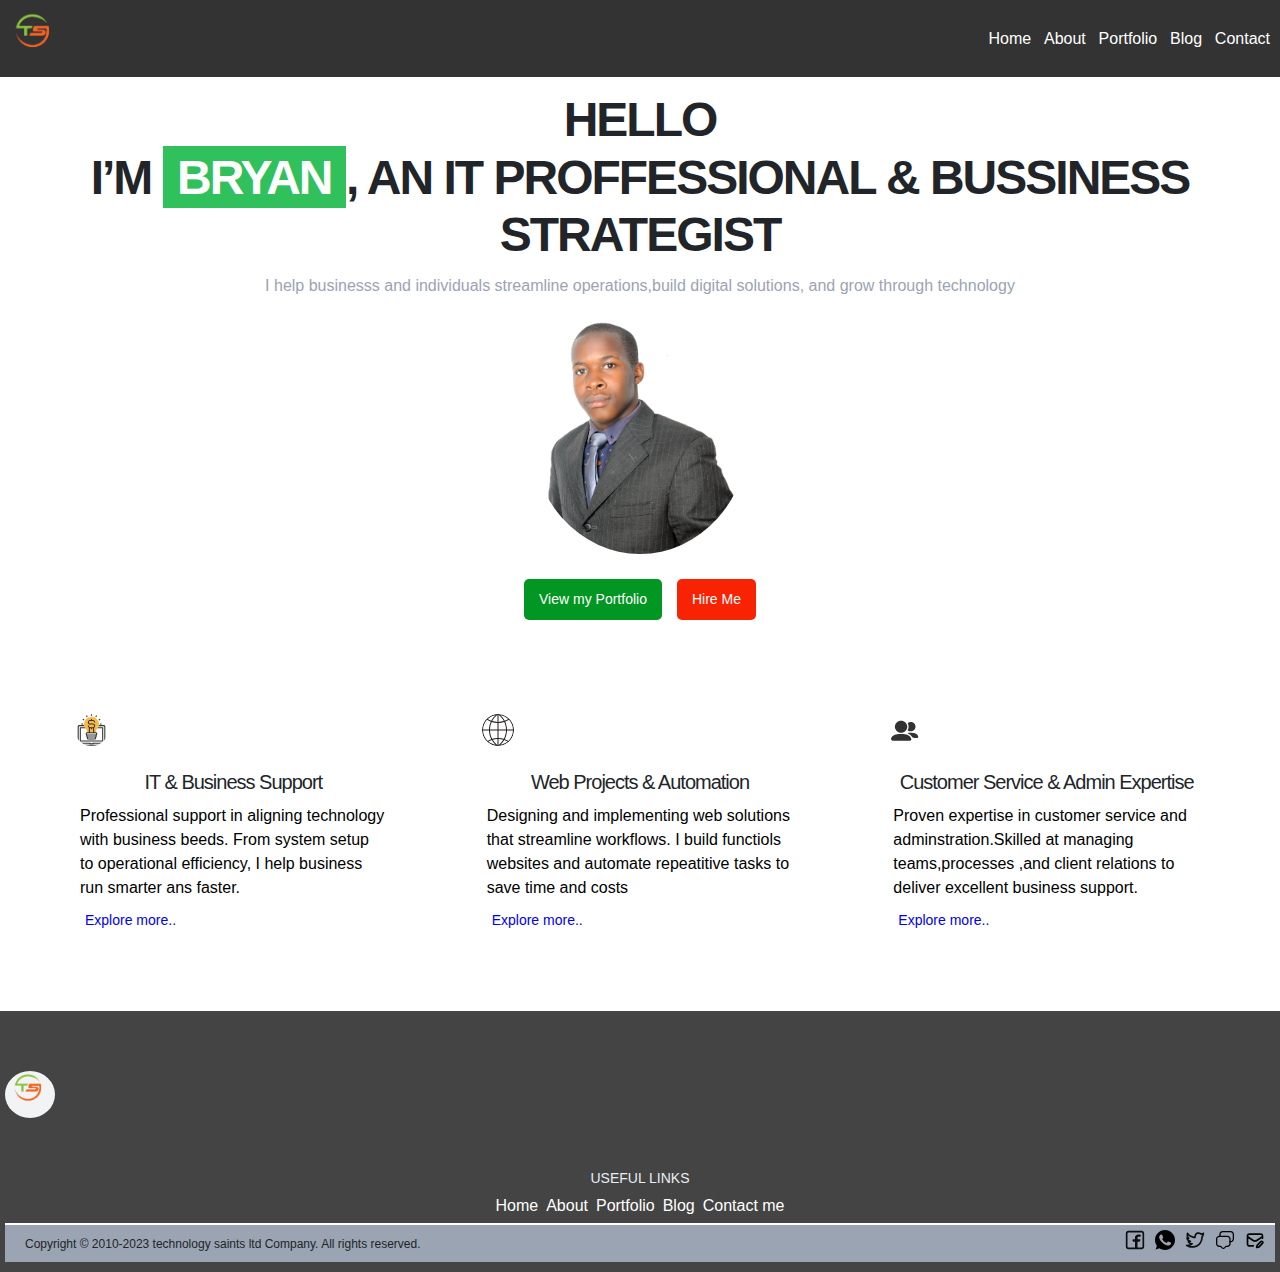
<file: index.html>
<!DOCTYPE html>
<html lang="en">
	<head>
		<meta charset="utf-8" />
		<meta http-equiv="X-UA-Compatible" content="IE=edge" />
		<meta name="viewport" content="width=device-width, initial-scale=1.0" />
		<link rel="stylesheet" type="text/css" media="screen" href="resources/css/styles.css" />
		<link rel="stylesheet" href="resources/css/queries.css">
		 <title>Bryan | Profile</title>
	</head>

	<!-- body section -->
	<body>
		<!-- main container -->
		
			<!-- Header --> 
				<!-- Navbar -->
				<header class="navbar">
				<a href="index.html" > <img class="logo-md" src="resources/images/tsl.png" alt="logo" ></a>
				<nav class="nav-links" id="navLinks">
					<a href="index.html" >Home</a>
					<a href="about.html">About</a>
					<a href="portfolio.html">Portfolio</a>
					<a href="blog.html" >Blog</a>
					<a href="contact.html">Contact</a>
				</nav>
				<!-- Hamburger Button -->
				<button class="hamburger" id="hamburger">☰</button>
				</header>

				<!-- Overlay -->
				<div class="overlay" id="overlay"></div>

				<!-- Sidebar -->
				<aside class="sidebar" id="sidebar">
				<button class="close-btn" id="closeBtn">&times;</button>
				<a href="index.html" >Home</a>
				<a href="about.html">About</a>
				<a href="portfolio.html">Portfolio</a>
				<a href="blog.html" >Blog</a>
				<a href="contact.html">Contact</a>
				</aside>

				<!-- HERO SECTION -->
				<section class="hero">
					<h2>Hello <br>I’m <span class="highlight highlight-secondary">Bryan</span>, An IT Proffessional & Bussiness Strategist</h2>

					<p>
						I help businesss and individuals streamline operations,build digital solutions, 
						and grow through technology
					</p>
					
					<img src="resources/images/boyss.jpg" alt="Bryan">
					
					<!-- CTA section -->
					<ul class="cta-buttons">
						<li><a href="about.html" class="btn btn-primary"> View my Portfolio</a></li>
						<li><a href="contact.html" class="btn btn-secondary"> Hire Me</a></li>
						<!-- <li><a href="#projects" class="primary"> View my Portfolio</a></li> -->
					</ul>
				</section>
				
				<!-- FEATURES SECTION -->
				<div class="sevice-cards">
					
					<!-- profile cards -->
					<div class="product-card">
						<img src="resources/images/laptop-svgrepo-com.svg" alt="Product 1">
						<h5>IT & Business Support</h5>
						<p>Professional support in aligning technology with business beeds. From system setup to operational efficiency, I help business run smarter ans faster.</p>
						<a href="#" class="btn">Explore more..</a>
						
						
					</div>
					<div class="product-card">
						<img src="resources/images/globe-1-svgrepo-com.svg" alt="Product 1">
						<h5>Web Projects & Automation</h4>
						<p>Designing and implementing web solutions that streamline workflows. I build functiols websites and automate repeatitive tasks to save time and costs</p>
						<a href="#" class="btn">Explore more..</a>
					</div>
					<div class="product-card">
						<img src="resources/images/users-svgrepo-com.svg" alt="Product 1">
						<h5>Customer Service &  Admin Expertise</h5>
						<p>Proven expertise in customer service and adminstration.Skilled at managing teams,processes ,and client relations to deliver excellent business support.</p>
						<a href="#" class="btn">Explore more..</a>
					</div>
				</div>
				
					

			<!-- footer -->
			<footer class="footer">
				<!-- update with svg image -->
				<div class="footer-logo">
					<a href="index.html" > <img class="logo-sm" src="resources/images/tsl.png" ></a>
					
				</div>
				<div class="useful-links">useful links</div>
				
				<ul class="site-map">
					<li><a class="flex-item" href="index.html">Home</a></li>
					<li><a class="flex-item" href="about.html">About</a></li>
					<li><a class="flex-item" href="portfolio.html">Portfolio</a></li>
					<li><a class="flex-item" href="blog.html">Blog</a></li>
					<li><a class="flex-item" href="contact.html">Contact me</a></li>
				</ul>

				<div class="horizontal-line"></div>
	
				<!-- footer-lower section -->
				<div class="footer-lower-section">

					<p class="small-text">Copyright © 2010-2023 technology saints ltd Company. All rights reserved.</p>
					
					<ul class="footer-links">
						<li><a class="flex-item" href="www.ffacebook.com"><img class="social-icons" src="resources/images/facebook-svgrepo-com.svg" alt="facebook logo"></a></li>
						<li><a class="flex-item" href="www.whatsapp.com"><img class="social-icons" src="resources/images/whatsapp-128-svgrepo-com.svg" alt=" Whatsapp logo"></a></li>
						<li><a class="flex-item" href="www.twitter.com"><img class="social-icons" src="resources/images/twitter-svgrepo-com.svg" alt="twitter logo"></a></li>
						<li><a class="flex-item" href="www.messenger.com"><img class="social-icons" src="resources/images/messages-svgrepo-com.svg" alt="messanger logo"></a></li>
						<li><a class="flex-item" href="www.gmail.com.com"><img class="social-icons" src="resources/images/mail-pencil-svgrepo-com.svg" alt="email logo"></a></li>
					</ul>
						
				</div>
			</footer>
			
	
		<!-- <script src="resources/js/script.js"></script> -->
		<script src="resources/js/app.js"></script>
	</body>
</html>
</file>
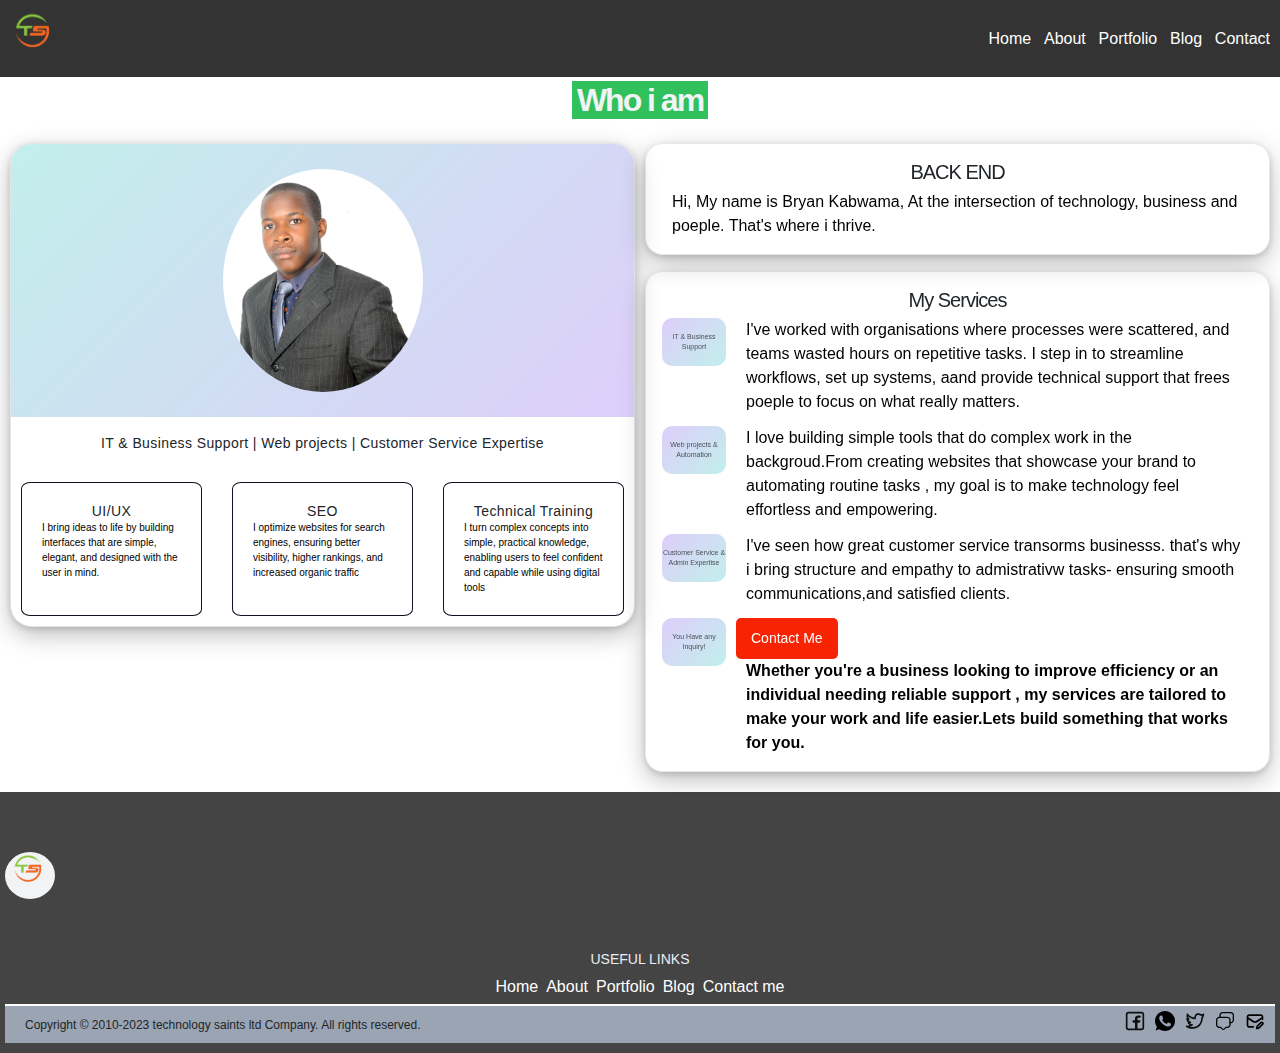
<file: about.html>
<!DOCTYPE html>
<html lang="en">
	<head>
		<meta charset="utf-8" />
		<meta http-equiv="X-UA-Compatible" content="IE=edge" />
		<meta name="viewport" content="width=device-width, initial-scale=1.0" />
		<link rel="stylesheet" type="text/css" media="screen" href="resources/css/styles.css" />
		<link rel="stylesheet" href="resources/css/queries.css">
		 <title>Bryan | about</title>
	</head>
	<!-- body section -->
	<body>
		
			<!-- Header --> 
				<!-- Navbar -->
				<header class="navbar">
					<a href="index.html" > <img class="logo-md" src="resources/images/tsl.png" alt="logo" ></a>
					<nav class="nav-links" id="navLinks">
						<a href="index.html" >Home</a>
						<a href="about.html">About</a>
						<a href="portfolio.html">Portfolio</a>
						<a href="blog.html" >Blog</a>
						<a href="contact.html">Contact</a>
					</nav>
					<!-- Hamburger Button -->
					<button class="hamburger" id="hamburger">☰</button>
				</header>

				<!-- Overlay -->
				<div class="overlay" id="overlay"></div>

				<!-- Sidebar -->
				<aside class="sidebar" id="sidebar">
				<button class="close-btn" id="closeBtn">&times;</button>
				<a href="index.html" >Home</a>
				<a href="about.html">About</a>
				<a href="portfolio.html">Portfolio</a>
				<a href="blog.html" >Blog</a>
				<a href="contact.html">Contact</a>
				</aside>
				
				<!-- HERO SECTION -->
				<section class="abt-hero">
					<!-- insert image in background -->
					<h4>  <span class="highlight-secondary">Who i am</span></h4>
					<!-- <p></p> -->
					
				</section>

				<!-- Grid: Featured + Sidebar -->
				<section class="profile-grid" aria-label="Blog content">
					<article class="featured" data-category="AI" data-title="Build a simple AI assistant for your small business" tabindex="0">
						<div class="media" aria-hidden="true"><img class="profile-pic" src="resources/images/boyss.jpg" alt="Bryan"></div>
						<div class="content">
						
							<h5>IT & Business Support | Web projects | Customer Service Expertise</h5>
							<p></p>
							<!-- <div class="meta">bryankabwama@gmail.com  •  +971527420259 </div> -->
							<!-- <div class="inline">
								<span class="tag">Values: reliability | innovation | sustainability </span>
								<button class="btn-primary">Download My Resume</button>
							</div> -->
						</div>
						<div class="skills">
							<div class="skill-card">
								<h5>UI/UX</h5>
								I bring ideas to life by building interfaces that are simple, elegant, and designed with the user in mind.</div>
							<div class="skill-card">
								<h5>SEO</h5>I optimize websites for search engines, ensuring better visibility, higher rankings, and increased organic traffic</div>
							<div class="skill-card">
								<h5>Technical Training</h5>I turn complex concepts into simple, practical knowledge, enabling users to feel confident and capable while using digital tools</div>
						</div>
					</article>
					

					<aside class="asidebar" aria-label="Sidebar">
						<div class="card">
							<h5>BACK END</h5>
							<p class="muted">Hi, My name is Bryan Kabwama, At the intersection of technology, business and poeple. That's where i thrive.</p>
						</div>
						<div class="card">
							<h5>My Services</h5>
							<div class="stack">
								<div class="mini">
									<div class="thumb"> IT & Business Support</div>
									<div>
										
										<!-- <a href="#"><strong>IT & Business Support</strong></a> -->
										<p> I've worked with organisations where processes were scattered, and teams wasted hours
											 on repetitive tasks. I step in to streamline workflows, set up systems, aand provide 
											 technical support that frees poeple to focus on what really matters.
										</p>
										<!-- <div class="meta">IT • 4 min</div> -->
									</div>
								</div>
								<div class="mini">
									<div class="thumb">Web projects & Automation </div>
									<div>
										<!-- <div class="meta">AI • 5 min</div> -->
										<!-- <a href="#"><strong>Cold emails with AI that people reply to</strong></a> -->
										 <p>I love building simple tools that do complex work in the backgroud.From creating websites 
											that showcase your brand to automating routine tasks , my goal is to make technology feel 
											effortless and empowering.
										</p>
									</div>
								</div>
								<div class="mini">
									<div class="thumb">Customer Service & Admin Expertise</div>
									<div>
										<!-- <div class="meta">Business • 3 min</div>
										<a href="#"><strong>Pricing services when you're starting out</strong></a> -->
										<p>I've seen how great customer service transorms businesss. that's why i bring structure 
											and empathy to admistrativw tasks- ensuring smooth communications,and satisfied clients.</p>
									</div>
								</div>
								<div class="mini">
									<div class="thumb">You Have any Inquiry!</div>
									<div>
										<div class="meta"><a href="contact.html" class="btn btn-secondary">Contact Me</a></div>
										<p><strong>Whether you're a business looking to improve efficiency or an individual needing reliable support
										, my services are tailored to make your work and life easier.Lets build something that works for you.	
										</strong></p>
									</div>
								</div>
							</div>
						</div>
						<!-- <div class="card">
						<h5>Proffessional Skills</h5>
						<div class="stack">
							<div class="inline"><span class="tag">IT</span><span class="meta">— tooling, web, ops</span></div>
							<div class="inline"><span class="tag">AI</span><span class="meta">— automations, prompts</span></div>
							<div class="inline"><span class="tag">Business</span><span class="meta">— ops, sales, careers</span></div>
							<div class="inline"><span class="tag">Agribusiness</span><span class="meta">— field notes, data</span></div>
						</div>
						</div> -->
					</aside>
				</section>
				<!-- footer -->
				<footer class="footer">
					<!-- update with svg image -->
					<div class="footer-logo">
						<a href="index.html" > <img class="logo-sm" src="resources/images/tsl.png" ></a>
						
					</div>
					<div>
						<div class="useful-links">useful links</div>
					</div>
					<ul class="site-map">
						<li><a class="flex-item" href="index.html">Home</a></li>
						<li><a class="flex-item" href="about.html">About</a></li>
						<li><a class="flex-item" href="portfolio.html">Portfolio</a></li>
						<li><a class="flex-item" href="blog.html">Blog</a></li>
						<li><a class="flex-item" href="contact.html">Contact me</a></li>
					</ul>

					<div class="horizontal-line"></div>
		
					<!-- footer-lower section -->
					<div class="footer-lower-section">

						<p class="small-text">Copyright © 2010-2023 technology saints ltd Company. All rights reserved.</p>
						
						<ul class="footer-links">
							<li><a class="flex-item" href="www.ffacebook.com"><img class="social-icons" src="resources/images/facebook-svgrepo-com.svg" alt="facebook logo"></a></li>
							<li><a class="flex-item" href="www.whatsapp.com"><img class="social-icons" src="resources/images/whatsapp-128-svgrepo-com.svg" alt=" Whatsapp logo"></a></li>
							<li><a class="flex-item" href="www.twitter.com"><img class="social-icons" src="resources/images/twitter-svgrepo-com.svg" alt="twitter logo"></a></li>
							<li><a class="flex-item" href="www.messenger.com"><img class="social-icons" src="resources/images/messages-svgrepo-com.svg" alt="messanger logo"></a></li>
							<li><a class="flex-item" href="www.gmail.com.com"><img class="social-icons" src="resources/images/mail-pencil-svgrepo-com.svg" alt="email logo"></a></li>
						</ul>
							
					</div>
				</footer>
		<!-- <script src="resources/js/script.js"></script> -->
		<script src="resources/js/app.js"></script>
	</body>
</html>
</file>
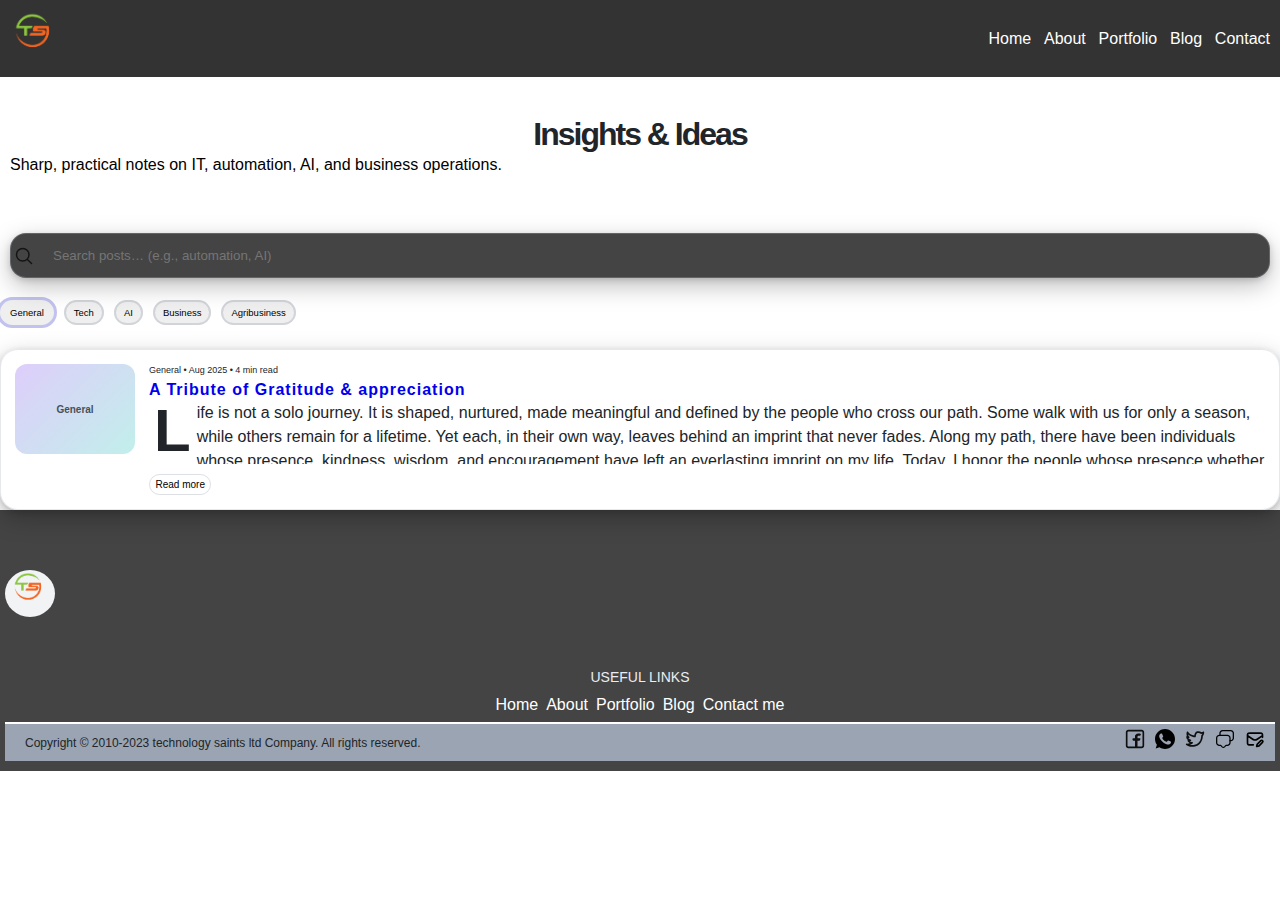
<file: blog.html>
<!DOCTYPE html>
<html lang="en">
  <head>
    <meta charset="utf-8" />
    <meta http-equiv="X-UA-Compatible" content="IE=edge" />
    <meta name="viewport" content="width=device-width, initial-scale=1.0" />
    <link rel="stylesheet" type="text/css" media="screen" href="resources/css/styles.css" />
    <link rel="stylesheet" href="resources/css/queries.css">
    <title>Bryan | portifolio</title>
  </head>
  <!-- body section -->
  <body>
    <!-- Header --> 
    <!-- Navbar -->
    <header class="navbar">
      <a href="index.html" > <img class="logo-md" src="resources/images/tsl.png" alt="logo" ></a>
      <nav class="nav-links" id="navLinks">
        <a href="index.html" >Home</a>
        <a href="about.html">About</a>
        <a href="portfolio.html">Portfolio</a>
        <a href="blog.html" >Blog</a>
        <a href="contact.html">Contact</a>
      </nav>
      <!-- Hamburger Button -->
      <button class="hamburger" id="hamburger">☰</button>
    </header>

    <!-- Overlay -->
    <div class="overlay" id="overlay"></div>

    <!-- Sidebar -->
    <aside class="sidebar" id="sidebar">
      <button class="close-btn" id="closeBtn">&times;</button>
      <a href="index.html" >Home</a>
      <a href="about.html">About</a>
      <a href="portfolio.html">Portfolio</a>
      <a href="blog.html" >Blog</a>
      <a href="contact.html">Contact</a>
    </aside>

    <!-- Hero -->
    <section class="portifolio-hero" aria-labelledby="hero-title">
      <h4 id="hero-title">Insights & Ideas</h4>
      <p>Sharp, practical notes on IT, automation, AI, and business operations.</p>
    </section>

    <!-- Controls: Search + Category Chips -->
    <section class="controls" aria-labelledby="controls-title">
      <h2 id="controls-title" class="sr-only" style="position:absolute;left:-9999px">Filters</h2>
      
      <div class="search">
        <svg width="20" height="20" viewBox="0 0 24 24" fill="none" aria-hidden="true"><path d="M21 21l-4.3-4.3M10.5 18a7.5 7.5 0 1 1 0-15 7.5 7.5 0 0 1 0 15z" stroke="currentColor" stroke-width="1.8" stroke-linecap="round"/></svg>
        <label for="q" class="sr-only" style="position:absolute;left:-9999px">Search posts</label>
        <input id="q" type="search" placeholder="Search posts… (e.g., automation, AI)" aria-label="Search posts" />
      </div>
      
      <div class="chips " role="tablist" aria-label="Categories">
        <button class="chip active"  data-filter="all"  data-tab="tab1" role="tab" aria-selected="true">General</button>
        <button class="chip " data-filter="Tech" data-tab="tab2" role="tab2">Tech</button>
        <button class="chip " data-filter="AI" data-tab="tab3" role="tab3">AI</button>
        <button class="chip " data-filter="Business" data-tab="tab4" role="tab">Business</button>
        <button class="chip " data-filter="Agribusiness" data-tab="tab5" role="tab">Agribusiness</button>
      </div>
    </section>

      <!-- Posts list -->
    <section class="list" id="posts">
          
      <article id="tab1"  class="post active" data-category="IT" data-title="IT">
        <div class="thumb" aria-hidden="true">General</div>
          <div class="blog">
            
              <div class="post-content">
                <div class="meta">General • Aug 2025 • 4 min read</div>
                <h3><a href="#"><strong>A Tribute of Gratitude &amp;  appreciation</strong></a></h3>
                 <p>
                  <span class="drop-cap">L</span>
                  ife is not a solo journey. It is shaped, nurtured, made meaningful and defined by the people who cross our path.
                  Some walk with us for only a season, while others remain for a lifetime. Yet each, in their own way, leaves behind 
                  an imprint that never fades. Along my path, there have been individuals whose presence, kindness, wisdom, and encouragement 
                  have left an everlasting imprint on my life. Today, I honor the people whose presence whether near or far,
                  past or present continues to guide and strengthen me.  
                </p>
                    <ul>
                      <li>
                        <p>
                          🙏 In loving memory of my dad <i> late Kabuye Sunday</i>, whose strength, discipline, and quiet wisdom continue to echo in the choices I make to date. I carry your legacy with pride.
                        </p>
                    </li>
                    <li>
                          <p>
                            🙏 To my <i>cousins</i>, whose love has been both comfort and encouragement. You remind me that family is not just about blood but about standing together in all seasons </li>
                     
                          </p> 
                        <li>
                        <p>
                          🙏 To my mentor late <i>Watiti Kenneth</i>, who opened my eyes to possibilities I had never seen you planted seeds of vision and courage that still bear fruit in my life.</li>
                       </p>
                      <li>
                        <p>
                          🙏 To my <i>grandparents</i>, the foundation of our family, whose resilience and values still guides me. You showed me what it means to live with purpose, faith, and dignity.</li>
                        </p>
                       <li> 
                        <p>🙏 And to my <i>friends</i> , both past and present, who have offered laughter, counsel, and unwavering support. You make the road lighter and the journey richer.
                          This is more than just a decorated piece of text, it is a tribute of appreciation. Though some are no longer here physically, their love and influence remain alive within me. I walk forward carrying your lessons, your hopes, and your spirit. Determined to honor you in the way I live my life.</li>
                        </p>
                      </ul>
                 <p><strong>With 💙 love, respect, and eternal gratitude. Thank you.</strong></p>
                  
              </div>
              <span class="tag  read-more-btn">Read more</span>
            <!-- <div class="inline actions">
                <span class="tag">#General</span>
                <a class="btn" data-target="extra-text-3" href="tab1"></a>
            </div> -->
          </div>
      </article>

      <article id="tab2" class="post" data-category="Tech" data-title="Tech">
        <div class="thumb" aria-hidden="true">Tech</div>
        <div>
          <div class="meta">Tech • Jul 2025 • 30 sec read</div>
          <h3><a href="#">Turn operations pain points into quick wins</a></h3>
          <p>How to spot and automate repetitive admin tasks that save hours weekly.</p>
          <span class="tag  read-more-btn">Read more</span>
          <!-- <div class="inline actions">
            <span class="tag">#Tech</span>
            <a class="btn" data-target="extra-text-3" href="tab2">Read</a>
          </div> -->
        </div>
      </article>

    
      <article id="tab3" class="post" data-category="AI" data-title="AI">
        <div class="thumb" aria-hidden="true">AI</div>
          <div class="blog">
            <div class="post-content">
              <div class="meta">AI • Sep 2025 • 5 min read</div>
              <h3><a href="#"> <strong>How Budget Phones Are Leveling Up Everyday Life</strong></a></h3>
              <p>Gen Z Superpowers: How Budget Phones Are Leveling Up Everyday Life

                The Everyday Reality
                Most Ugandan Gen Z don’t walk around with iPhones worth millions of shillings. Instead, it’s the Infinix, Tecno, Itel, and mid-range Samsungs that fill pockets and handbags. But here’s the twist: these so-called budget phones are not just phones anymore. They’re becoming superpower gadgets powered by artificial intelligence (AI).
                <br>
                And whether you’re at campus, in town, or running a side hustle, your phone might already be doing more for you than you realize.
                  <br>
                <b>Your Phone, Your Silent Assistant 🤳</b> 
              </p>
                <ul>
                  <li>
                    <p>
                       Sharper selfies → That night-time group photo at Chicken Tonight? AI quietly cleans up the image, brightens your faces, and makes it Instagram-ready.  

                    </p>
                  </li>
                  <li>
                    <p>
                       Battery saver → You know those long nights when UMEME disappears? AI is already learning your usage patterns and stretching that last 20%.  
                    </p>

                  </li>
                  <li>
                      <p>
                       Smart communication → Some phones can now translate Luganda ↔ English instantly. Others suggest replies when you’re too tired to text back.  

                      </p>
                  </li>
                  <li>
                    <p>
                       Data manager → With bundles always burning fast, AI works behind the scenes to help apps use less internet.  

                    </p>
                  </li>
                </ul>
                <p>
                  It’s like carrying a tiny assistant in your pocket — one that never complains.
                  <br>
                  Why Gen Z Should Care ✨
                  <br>
                  Ugandan Gen Z is known for hustle and creativity. Whether it’s selling clothes on IG, dropping TikTok skits, or running a small delivery service, tech is the backbone.
                  <br>
                </p>
                
                <ul>
                  <li>
                    <p>
                      For hustlers → Your WhatsApp shop can auto-reply to customers, even while you’re in class.  
                    </p>
                  </li>
                  <li>
                    <p>
                      For creatives → Apps like CapCut use AI to cut, trim, and add effects — so your video looks pro without a laptop.  
                    </p>
                  </li>
                  <li>
                    <p>
                     For students → Free AI tutors can explain algebra, write summaries, or even suggest side hustle ideas.  
                    </p>
                  </li>
                  <li>
                    <p>
                      For fitness freaks → A Kikuubo smartwatch reminding you to drink water? That’s AI too.  
                    </p>
                  </li>
                </ul>
                <br>
                <p>
                  In short: the tools that once cost millions are now in affordable phones many Ugandan youths already own.
                  <br>
                  But Let’s Be Real 🤔
                  <br>
                  Of course, it’s not all smooth: 
                </p> 
                <br>
                <ul>
                  <li>
                    <p>
                       Cost vs access → Even budget AI phones stretch some wallets. 
                    </p>
                  </li>
                  <li>
                    <p>
                       Data bundles → AI works best online, but bundles finish faster than chapati in a hostel.
                    </p>
                  </li>
                  <li>
                    <p>
                       Privacy → Every app wants your data, and many Gen Z don’t fully know where it all goes. Staying cyber-aware is part of the game. 
                    </p>
                  </li>
                </ul>
                <br>
              <p>
                The Bigger Picture 🚀
                <br>
                Uganda might not yet have robot waiters or self-driving taxis, but the AI wave is already here — in the phones, wearables, and apps Gen Z use every day. The question isn’t if you’ll interact with AI, but how you’ll use it.
                <br>
                Will it just be for vibes and selfies? Or will you flip it into a hustle, an idea, or a new lifestyle upgrade?
                <br>
                👉 Because truth is: Gen Z’s real superpower isn’t the phone itself —  it’s how you use it.
                
              </p>
            </div>
              
              <span class="tag  read-more-btn">Read more</span> 
              <!-- <div class="inline actions">
                <span class="tag">#AI </span>
                <a class="btn" href="#">Read</a>
              </div> -->
          </div>
      </article>

      <article id="tab4" class="post" data-category="Business" data-title="Business">
        <div class="thumb" aria-hidden="true">Business</div>
        <div>
        <div class="meta">Business • May 2025 • 1 min read</div>
        <h3><a href="#">Cold emails with AI that people reply to</a></h3>
        <p>Turn messy value propositions into concise, relevant outreach using structured prompts.</p>
        <span class="tag  read-more-btn">Read more</span>
        <!-- <div class="inline actions">
          <span class="tag">Business</span>
          <a class="btn" href="tab4">Read</a>
        </div> -->
        </div>
      </article>

      <article id="tab5" class="post" data-category="Agribusiness" data-title="Agribusiness">
        <div class="thumb" aria-hidden="true">Agribusiness</div>
          <div class="blog">
            
              <div class="post-content">
                <div class="meta">Agribusiness • Aug 2025 • 4 min read</div>
                <h3><a href="#"><strong>Why Agribusiness could be Uganda’s Hidden Goldmine for Gen Z </strong></a></h3>
                 <p>
                  <span class="drop-cap">W</span>
                  hy This Matters 🚜
                  When most Gen Z in Uganda think of farming, they imagine their grandparents in gumboots, digging under the hot sun. But agribusiness today is much bigger — and smarter. It’s no longer just about “digging” but about creating wealth from food, innovation, and supply chains.
                  <br>
                  The New Face of Agribusiness 👩🏽‍💻🌽
                  Uganda’s fertile soils and youthful energy make it a perfect combo. But unlike the old days, the modern agribusiness wave is powered by: <br>
                  - Tech farming → Using drones, sensors, and mobile apps to monitor crops and livestock.<br>
                  - Value addition → Turning maize into flour, milk into yogurt, or cassava into starch instead of selling raw.<br>
                  - Online markets → Selling farm produce directly on Jumia Food, WhatsApp, or even TikTok.<br>
                  - Creative branding → Imagine launching a trendy organic juice brand or packaging sweet potatoes as a healthy snack.
                  <br>
                  Why Gen Z Should Care 💡
                  <br>
                  1. Job creation → With few formal jobs, agribusiness offers limitless space for youth-led startups.<br>
                  2. Quick money opportunities → Brokering produce (like eggs, avocados, or matooke) pays faster than waiting on an office salary.<br>
                  3. Global demand → Organic Ugandan produce is highly sought after abroad.<br>
                  4. Sustainability → Farming + eco-conscious branding = impact + income.<br>
                  
                  Tools Already in Your Pocket 📱<br>
                  - YouTube tutorials → Learn how to raise pigs, start poultry, or manage a greenhouse.<br>
                  - Mobile money → Receive payments instantly when you supply farm products.<br>
                  - Social media → Market your agribusiness like a pro with reels, TikToks, and memes.<br>
                  - E-commerce platforms → List produce online and skip the middlemen.<br>

                  Challenges (But Not Deal Breakers) 🚧<br>
                  - Capital → Start small with side hustles like poultry, mushrooms, or piggery. Scale up with savings or youth loans.<br>
                  - Market access → Use digital platforms to reach buyers directly.<br>

                </p>
                  
              </div>
              <span class="tag  read-more-btn">Read more</span>
            
          </div>
    </article>
    </section>
  
    <!-- footer -->
    <footer class="footer">
      <!-- update with svg image -->
      <div class="footer-logo">
        <a href="index.html" > <img class="logo-sm" src="resources/images/tsl.png" ></a>
        
      </div>
      <div>
        <div class="useful-links">useful links</div>
      </div>
      <ul class="site-map">
        <li><a class="flex-item" href="index.html">Home</a></li>
        <li><a class="flex-item" href="about.html">About</a></li>
        <li><a class="flex-item" href="portfolio.html">Portfolio</a></li>
        <li><a class="flex-item" href="blog.html">Blog</a></li>
        <li><a class="flex-item" href="contact.html">Contact me</a></li>
      </ul>

      <div class="horizontal-line"></div>

      <!-- footer-lower section -->
      <div class="footer-lower-section">

        <p class="small-text">Copyright © 2010-2023 technology saints ltd Company. All rights reserved.</p>
        
        <ul class="footer-links">
          <li><a class="flex-item" href="www.ffacebook.com"><img class="social-icons" src="resources/images/facebook-svgrepo-com.svg" alt="facebook logo"></a></li>
          <li><a class="flex-item" href="www.whatsapp.com"><img class="social-icons" src="resources/images/whatsapp-128-svgrepo-com.svg" alt=" Whatsapp logo"></a></li>
          <li><a class="flex-item" href="www.twitter.com"><img class="social-icons" src="resources/images/twitter-svgrepo-com.svg" alt="twitter logo"></a></li>
          <li><a class="flex-item" href="www.messenger.com"><img class="social-icons" src="resources/images/messages-svgrepo-com.svg" alt="messanger logo"></a></li>
          <li><a class="flex-item" href="www.gmail.com.com"><img class="social-icons" src="resources/images/mail-pencil-svgrepo-com.svg" alt="email logo"></a></li>
        </ul>
          
      </div>
    </footer>
    <script src="resources/js/app.js"></script>
  </body>
</html>
</file>
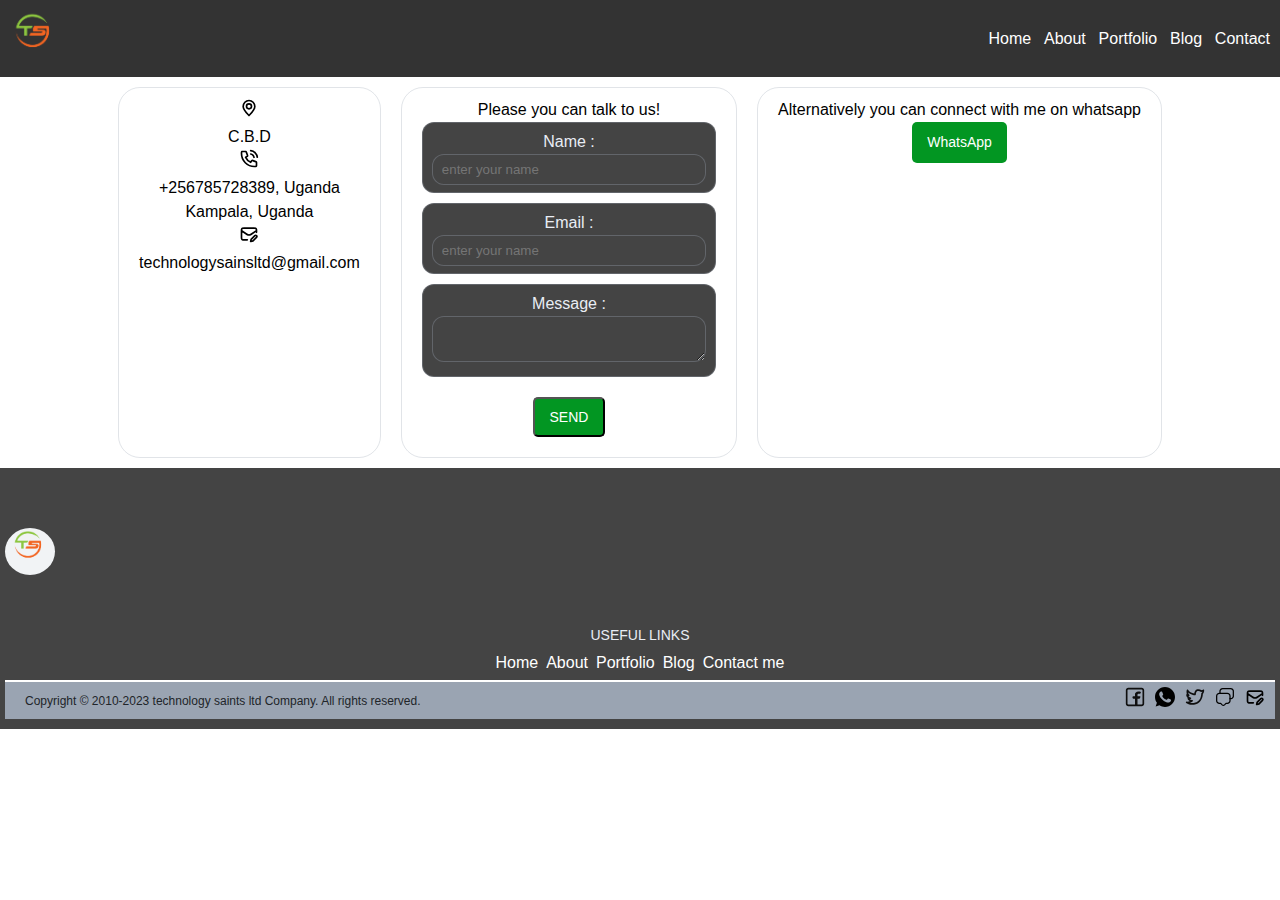
<file: contact.html>
<!DOCTYPE html>
<html lang="en">
	<head>
		<meta charset="utf-8" />
		<meta http-equiv="X-UA-Compatible" content="IE=edge" />
		<meta name="viewport" content="width=device-width, initial-scale=1.0" />
		<link rel="stylesheet" type="text/css" media="screen" href="resources/css/styles.css" />
		<link rel="stylesheet" href="resources/css/queries.css">
		 <title>Bryan | Website developer</title>
	</head>
	<!-- body section -->
	<body>
			<!-- Header --> 
				<!-- Navbar -->
				<header class="navbar">
				<a href="index.html" > <img class="logo-md" src="resources/images/tsl.png" alt="logo" ></a>
				<nav class="nav-links" id="navLinks">
					<a href="index.html" >Home</a>
					<a href="about.html">About</a>
					<a href="portfolio.html">Portfolio</a>
					<a href="blog.html" >Blog</a>
					<a href="contact.html">Contact</a>
				</nav>
				<!-- Hamburger Button -->
				<button class="hamburger" id="hamburger">☰</button>
				</header>

				<!-- Overlay -->
				<div class="overlay" id="overlay"></div>

				<!-- Sidebar -->
				<aside class="sidebar" id="sidebar">
				<button class="close-btn" id="closeBtn">&times;</button>
				<a href="index.html" >Home</a>
				<a href="about.html">About</a>
				<a href="portfolio.html">Portfolio</a>
				<a href="blog.html" >Blog</a>
				<a href="contact.html">Contact</a>
				</aside>
				<!-- Contact section -->
				<div class="contact-infor">

					<div class="contact-card">
							<div class="details">
								<i><ion-icon name="location-outline"><img class="social-icons" src="resources/images/location-pin-svgrepo-com.svg" alt="Address"> </ion-icon></i>
								
								<!-- <div class="text_one">Kampala, Uganda</div> -->
								<div class="text_two">C.B.D</div>
							</div>
							<div class="details">
								<ion-icon name="call-outline"><img class="social-icons" src="resources/images/phone-call-svgrepo-com.svg" alt="Telephone"></ion-icon>
								
								<div class="text_one">+256785728389, Uganda</div>
								<div class="text_two">Kampala, Uganda</div>
							</div>
							<div class="details">
								<ion-icon name="mail-outline"><img class="social-icons" src="resources/images/mail-pencil-svgrepo-com.svg" alt="Email"></ion-icon>
							
								<div class="text_one">technologysainsltd@gmail.com</div>
								<!-- <div class="text_two">lynestechlabs@gmail.com</div> -->
							</div>
					</div>
					<div class="contact-card">
						<div class="topic_text">
							Please you can talk to us!
						</div>
					
							<form class="form" id="contactForm" action="client-name" method="post">
								<div class="input-box">
									<label for="client-name">Name :</label>
									<input
										id="client-name"
										type="text"
										name="client_name"
										placeholder="enter your name"
									/>
								</div>
								<div class="input-box">
									<label for="client-email"> Email :</label>
									<input
										id="client-email"
										type="email"
										name="client_email"
										value=""
										placeholder="enter your name"
									/>
								</div>
								
								<div class="input-box">
									<label for="messagebox">Message :</label>
									<textarea  id="messagebox" name="messagebox" ></textarea>
								</div>

								<div class="btn ">
									<button type="submit" class="btn btn-primary">SEND</button>
								</div>
								
							</form>
					</div>
					<div class="contact-card">
						Alternatively you can connect with me on whatsapp 
						<br>
						 <a href="https://wa.me/256785728389 text=Hello%20I%20would%20like%20to%20hire%20you" class="btn btn-primary"> WhatsApp </a>
					</div>
				</div>
					

				<!-- footer -->
				<footer class="footer">
					<!-- update with svg image -->
					<div class="footer-logo">
						<a href="index.html" > <img class="logo-sm" src="resources/images/tsl.png" ></a>
						
					</div>
					<div>
						<div class="useful-links">useful links</div>
					</div>
					<ul class="site-map">
						<li><a class="flex-item" href="index.html">Home</a></li>
						<li><a class="flex-item" href="about.html">About</a></li>
						<li><a class="flex-item" href="portfolio.html">Portfolio</a></li>
						<li><a class="flex-item" href="blog.html">Blog</a></li>
						<li><a class="flex-item" href="contact.html">Contact me</a></li>
					</ul>

					<div class="horizontal-line"></div>
		
					<!-- footer-lower section -->
					<div class="footer-lower-section">

						<p class="small-text">Copyright © 2010-2023 technology saints ltd Company. All rights reserved.</p>
						
						<ul class="footer-links">
							<li><a class="flex-item" href="www.ffacebook.com"><img class="social-icons" src="resources/images/facebook-svgrepo-com.svg" alt="facebook logo"></a></li>
							<li><a class="flex-item" href="href="https://wa.me/256785728389 text=Hello%20I%20would%20like%20to%20hire%20you"><img class="social-icons" src="resources/images/whatsapp-128-svgrepo-com.svg" alt=" Whatsapp logo"></a></li>
							<li><a class="flex-item" href="www.twitter.com"><img class="social-icons" src="resources/images/twitter-svgrepo-com.svg" alt="twitter logo"></a></li>
							<li><a class="flex-item" href="www.messenger.com"><img class="social-icons" src="resources/images/messages-svgrepo-com.svg" alt="messanger logo"></a></li>
							<li><a class="flex-item" href="www.gmail.com.com"><img class="social-icons" src="resources/images/mail-pencil-svgrepo-com.svg" alt="email logo"></a></li>
						</ul>
							
					</div>
				</footer>
	
		
		<!-- <script src="resources/js/script.js"></script> -->
		<script src="resources/js/app.js"></script>
	</body>
</html>
</file>
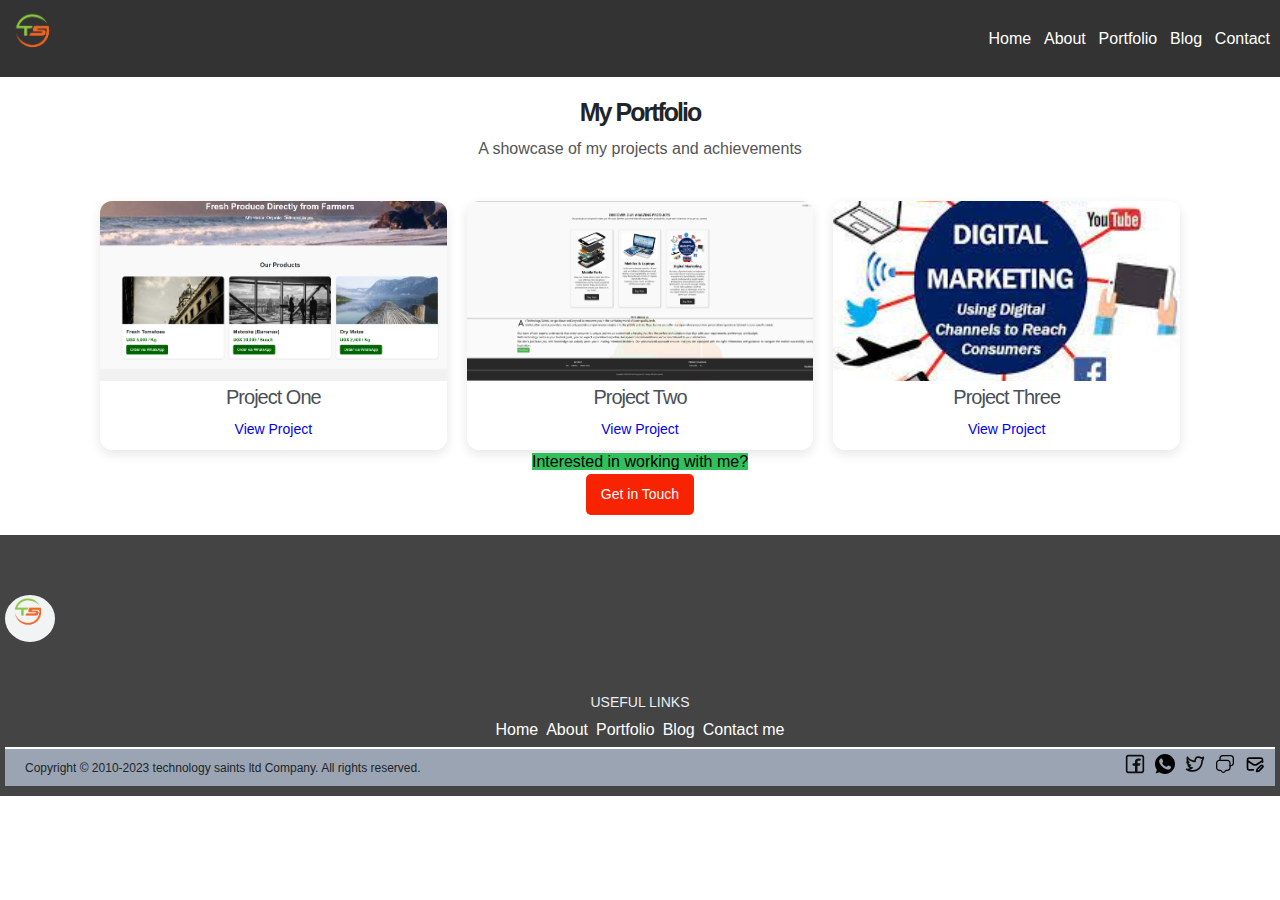
<file: portfolio.html>
<!DOCTYPE html>
<html lang="en">
	<head>
		<meta charset="utf-8" />
		<meta http-equiv="X-UA-Compatible" content="IE=edge" />
		<meta name="viewport" content="width=device-width, initial-scale=1.0" />
		<link rel="stylesheet" type="text/css" media="screen" href="resources/css/styles.css" />
		<link rel="stylesheet" href="resources/css/queries.css">
		 <title>Bryan | portifolio</title>
	</head>
	<!-- body section -->
	<body>
		
			<!-- Header --> 
				<!-- Navbar -->
				<header class="navbar">
				<a href="index.html" > <img class="logo-md" src="resources/images/tsl.png" alt="logo" ></a>
				<nav class="nav-links" id="navLinks">
					<a href="index.html" >Home</a>
					<a href="about.html">About</a>
					<a href="portfolio.html">Portfolio</a>
					<a href="blog.html" >Blog</a>
					<a href="contact.html">Contact</a>
				</nav>
				<!-- Hamburger Button -->
				<button class="hamburger" id="hamburger">☰</button>
				</header>

				<!-- Overlay -->
				<div class="overlay" id="overlay"></div>

				<!-- Sidebar -->
				<aside class="sidebar" id="sidebar">
				<button class="close-btn" id="closeBtn">&times;</button>
				<a href="index.html" >Home</a>
				<a href="about.html">About</a>
				<a href="portfolio.html">Portfolio</a>
				<a href="blog.html" >Blog</a>
				<a href="contact.html">Contact</a>
				</aside>
			
				<!-- portfolio section -->
				<section class="portfolio">
					<div class="portfolio-header">
					<h1>My Portfolio</h1>
					<p>A showcase of my projects and achievements</p>
					</div>

					<div class="portfolio-grid">
						<div class="portfolio-card">
							<img src="resources/images/fresh market.PNG" alt="Project 1">
							<h5>Project One</h5>
							<!-- <p>Short description of the project or achievement.</p> -->
							<a href="#" class="btn">View Project</a>
						</div>

						<div class="portfolio-card">
							<img src="resources/images/Capture2.PNG" alt="Project 2">
							<h5>Project Two</h5>
							<!-- <p>Short description of the project or achievement.</p> -->
							<a href="#" class="btn">View Project</a>
						</div>

						<div class="portfolio-card">
							<img src="resources/images/digitalmarketing.jfif" alt="Project 3">
							<h5>Project Three</h5>
							<!-- <p>Short description of the project or achievement.</p> -->
							<a href="#" class="btn">View Project</a>
						</div>
					</div>

					<div class="portfolio-cta">
					<p><span class="highlight-secondary">Interested in working with me?</span></p>
					<a href="contact.html" class="btn btn-secondary">Get in Touch</a>
					</div>
				</section>
			
				<!-- footer -->
				<footer class="footer">
					<!-- update with svg image -->
					<div class="footer-logo">
						<a href="index.html" > <img class="logo-sm" src="resources/images/tsl.png" ></a>
						
					</div>
					<div>
						<div class="useful-links">useful links</div>
					</div>
					<ul class="site-map">
						<li><a class="flex-item" href="index.html">Home</a></li>
						<li><a class="flex-item" href="about.html">About</a></li>
						<li><a class="flex-item" href="portfolio.html">Portfolio</a></li>
						<li><a class="flex-item" href="blog.html">Blog</a></li>
						<li><a class="flex-item" href="contact.html">Contact me</a></li>
					</ul>

					<div class="horizontal-line"></div>
		
					<!-- footer-lower section -->
					<div class="footer-lower-section">

						<p class="small-text">Copyright © 2010-2023 technology saints ltd Company. All rights reserved.</p>
						
						<ul class="footer-links">
							<li><a class="flex-item" href="www.ffacebook.com"><img class="social-icons" src="resources/images/facebook-svgrepo-com.svg" alt="facebook logo"></a></li>
							<li><a class="flex-item" href="www.whatsapp.com"><img class="social-icons" src="resources/images/whatsapp-128-svgrepo-com.svg" alt=" Whatsapp logo"></a></li>
							<li><a class="flex-item" href="www.twitter.com"><img class="social-icons" src="resources/images/twitter-svgrepo-com.svg" alt="twitter logo"></a></li>
							<li><a class="flex-item" href="www.messenger.com"><img class="social-icons" src="resources/images/messages-svgrepo-com.svg" alt="messanger logo"></a></li>
							<li><a class="flex-item" href="www.gmail.com.com"><img class="social-icons" src="resources/images/mail-pencil-svgrepo-com.svg" alt="email logo"></a></li>
						</ul>
							
					</div>
				</footer>

		
		<!-- <script src="resources/js/script.js"></script> -->
		<script src="resources/js/app.js"></script>
	</body>
</html>
</file>
<file: resources/css/styles.css>
/* base set up */
 /* @import url("https://fonts.googleapis.com/css2?family=Poppins:wght@300&display=swap"); */

/* 


------------Typography---------------------|
Font Size                                  |
12px / 16px / 20px / 24px / 32px / 40px    |
|
Font weight
400/700

Line heights
1.2 / 1.5

letter spacing
0 / -2px

Fonts Family
Poppins

Colors-----
          |
----------Root------- 
 */
 /* add universal selector */
:root {
   
    /*----- primary------- */
  --primary-Tint: #a3d4aa;
  --primary-base: #30c15d;
  --primary-shade: #029622;
    /*----- Secondary------- */
  --Secondary-tint: #f0b3aa;
  --Secondary-base: #fa543b;
  --secondary-shade: #f72302;
    /*----- Tertiary------- */
  --tint-tertiary: #ffe8cc;
  --base-tertiary: #ff922b;
  --shade-tertiary: #f76707;
    /*----- Grey------- */
  --tint-grey: #f1f3f5;
  --base-grey: #495057;
  --shade-grey:#212529;
  /* extension */
      --bg: #0f1220;
      --card: #444;
      --muted: #9aa4b2;
      --text: #e9edf4;
      --brand: #4FD1C5; /* teal */
      --brand-2: #7C3AED; /* violet */
      --ring: rgba(79, 81, 209, 0.35);
  --shadow: 0 8px 24px rgba(0,0,0,.25), 0 2px 6px rgba(0,0,0,.15);
}
/* 
-------------global styles-----------------
*/
html{
	font-size:62.5%; /*chaange default font to 10 px prom 16*/
}

*{
  box-sizing:border-box;
  margin: 0;
  padding: 0;
}
a{
  text-decoration: none;
  display: inline-block;
}
ul, ol{
	list-style:none;
}
/* --------main container----------- */
/* .main {
  max-width: 1200px;
  margin:0 auto; 
  width: 90%;
  padding: min(5em,7%);
  
} */

body {
   
   margin:0 auto;
   font-family: poppins, 'Segoe UI', sans-serif;
   font-weight:400;
   line-height:1.5;

} 

h1, h2, h3, h4, h5 {
	font-weight:700;
	text-align:center;
	line-height:1.2;
	letter-spacing:-2px;
	font-size:6.2rem;
	color:var(--shade-grey);
}

h1{
	
	font-size:6.2rem;
	
} 

h2{
	font-size:4.8rem;
	
}

h3{
	font-weight:500;
}

h4{
	font-size:3.2rem;
} 

h5{
  font-size:2rem;
	font-weight:300;
  color: var(--base-grey);
  letter-spacing:-1px;
  
}

p{
	font-size:1.6rem;
	font-weight:400;
  margin: auto 1rem;
}

a{
  text-decoration: none;
	font-size:1.6rem;
	font-weight:400;
  display: inline-block;
}

.small-text{
	font-size:1.2rem;
  color:var(--shade-grey);
}


/* ----------------------components section ---------------------*/

.btn{
  font-family: Poppins, sans-serif;
  display:inline-block;
	text-decoration:none;
  font-size:1.4rem;
  font-weight:400;
  padding: 1rem 1.5rem;

  border-radius: 5px;

}

.btn-primary{
	color:#ffffff;
	background-color:var(--primary-shade);
	
}
.btn-primary:hover{
	color:var(--bg);
	background-color:var(--text);
  border-color: 2px solid var(--primary-Tint);
  border: 1px solid var(--muted);
	
}
.btn-secondary{
	color:#ffffff;
	background-color:var(--secondary-shade);
	border-color: 1px solid var(--Secondary-base);
}
.btn-secondary:hover{
	color:#ffffff;
	background-color:var(--Secondary-tint);
  border-color: 2px solid var(--Secondary-tint);
  border: 1px solid var(--Secondary-tint);
	
}
.btn-tertiary{
	color:#ffffff;
	background-color:var(--base-grey);
	border-color: 1px solid var(--base-grey);
}
.btn-tertiary:hover{
	color:#ffffff;
	background-color:var(--muted);
  border-color: 2px solid var(--tint-grey);
  border: 1px solid var(--tint-grey);
	
}
.logo-md{
	width:50px;
}
.logo-sm{
	width:40px;
}
.input-box{
    padding: .7rem .9rem;
    border-radius: 12px;
    border: 1px solid
    color-mix(in hsl, var(--muted) 35%, transparent);
    background: var(--card);
    color: var(--text);
    
}
input,textarea{
    padding: .7rem .9rem;
    border-radius: 12px;
    border: 1px solid
    color-mix(in hsl, var(--muted) 35%, transparent);
    background: var(--card);
    color: var(--text);
    width: 100%;
    min-width: 10%;
}
/* ----------------------- sections --------------------- */
/* ---- index hero ----- */

 .hero {
      display: flex;
      flex-direction: column;
      align-items: center;
      padding: .4rem 1rem;
    }
    .hero h2 {
      margin: 1rem 0;
      text-transform: uppercase;
    }
     
    .hero img {
      max-width: 220px;
      border-radius: 50%;
      margin: 1rem 0;
    }

/* ------ index hero ---- */

    .cta-buttons {
      display: flex;
      gap: 15px;
      margin-top: 15px;
    }
    .cta-buttons .primary {
      background: #30c15d;
      color:var(--tint-grey);
    }
   
/* ---- abt hero ---- */
     .abt-hero {
      /* align-items: center; */
       text-align: center;
      padding: .4rem 1rem;
    }
    .skills{
      display: grid;
   
      grid-template-columns: 1fr 1fr 1fr;
      justify-items: center;
      gap: 1rem;

    }
    .skill-card {
      margin: 1rem;
      border-radius: 5%;
         /* background: #30c15d; */
      border:.01rem solid #0f1220;
      text-align: left;
      padding: 2rem;
    }
    .skill-card:hover {
    transform: translateY(-10px);
    box-shadow: 5px 5px 10px rgba(0, 0, 0, 0.5);
  }


   .abt-hero .highlight-secondary {
    background:var(--primary-base);
    color:var(--tint-grey);
    padding: .1rem .5rem;
  }
/* ---- contact ---- */
  .contact-infor{
      display: flex;
      flex-direction: row;
      justify-content:center;
      gap: 20px;
      font-size: medium;
      margin: 1rem 1rem;
    }
  .contact-card{
      border:1px solid color-mix(in hsl, var(--muted) 30%, transparent);
      /* background: linear-gradient(180deg, color-mix(in hsl, var(--card) 94%, transparent), color-mix(in hsl, var(--card) 80%, transparent)); */
      border-radius:22px; 
      overflow:hidden; 
      text-align: center;
      padding: 1rem 2rem;
    }
  .form{
    display: flex;
    flex-direction: column;
    /* align-items:flex-start; */
    gap: 10px;
    /* flex-wrap: wrap; */
  }

/* ---- Features ---- */
  .highlight{
    color:#ffffff;

    padding: .1em .3em;
  }
  .highlight-primary{
    background:#339af0;
  }
  .highlight-secondary{
    background:#30c15d;
  }
  .highlight-tertiary{
    background:#e7e409;
  } 
  .contact-btn {
      background: #30c15d;
      color: white;
      padding: .8rem 1.6rem;
      border-radius: 20px;
      text-decoration: none;
      font-size: 1.4rem;
    }
/* ----------------------Navigation bar---------------- */ 
    .navbar {
  display: flex;
  justify-content: space-between;
  align-items: center;
  padding: 1rem;
  background: #333;
  color: #fff;
  position: sticky;
  top: 0;
  
}

.nav-links a {
  margin-left: 1rem;
  color: #fff;
  text-decoration: none;
}

.hamburger {
  display: none;
  font-size: 1.8rem;
  background: none;
  border: none;
  color: white;
  cursor: pointer;
}

/* Sidebar */
.sidebar {
  position: fixed;
  top: 0;
  left: -250px; /* hidden by default */
  width: 250px;
  height: 100%;
  background: var(--card);
  padding-top: 2rem;
  transition: left 0.3s ease;
  z-index: 1001;
  display: none;
}

.sidebar a {
  display: block;
  padding: 1rem;
  color: #fff;
  text-decoration: none;
}

.sidebar a:hover {
  background: #555;
}

.close-btn {
  position: absolute;
  top: 1rem;
  right: 1rem;
  font-size: 2rem;
  background: none;
  border: none;
  color: white;
  cursor: pointer;
}

/* Show sidebar when active */
.sidebar.active {
  left: 0;
  display: block;
}

/* Overlay */
.overlay {
  position: fixed;
  top: 0;
  left: 0;
  width: 100%;
  height: 100%;
  background: rgba(0, 0, 0, 0.5);
  display: none; /* hidden by default */
  z-index: 1000;
}

.overlay.active {
  display: block;
}

/*-------------------------- over-the-fold section----------------------- */
 
/* ---------------CTA CARD------------------------ */

/* --------------------------------HERO SECTION-------------------------------------- */

/* ----profile container-------- */

.blog-header {
  display: flex;
  flex-direction:row-reverse;
}
.container-blog {
  display: flex;
  flex-direction:row;
   justify-content: space-between;
  margin-top: 1rem;
  padding: 3rem;

} 

/* ---------index features--------- */
.drop-cap {
  font-size: 6rem;
  font-weight: 800;
  padding: 0.5rem;
  float: left;
  margin-right: .1rem;
  line-height: 5rem;
}
.post-content{
  max-height: 10rem; /*collapsed height*/
  overflow: hidden;
  transition: max-hieght 0.3 ease;
}
.post-content.expanded {
  max-height:80rem;
} 
.read-more-btn{
  cursor: pointer;
  display: inline-block;
  margin-top: 10px;
  
}

.features {
  display: flex;
  flex-direction:row;
  justify-content: space-between;
  margin-top: 1rem;
  padding: 3em;
  background-color: rgb(17, 68, 71);

}
.sevice-cards{
  display: flex;
  flex-direction:row;
   justify-content: space-between;
  margin-top: 1rem;
  padding: 3rem;
  
}
.product-card img {
    width: 100%;
    max-width: 10%;
    border-radius: 50%;
    align-items: start;
    margin: 1rem 0.5rem;

    }

 .product-card {
  width: 40%;
  margin: 2rem;
  padding: 2rem;
  /* border: 1px solid #ddd; */
  /* border-radius: 5px; */
  /* background-color: var(--tint-grey);  */
  /* box-shadow: 2px 2px 5px rgba(0, 0, 0, 0.3); */
  transition: all 0.3s ease;
}

.product-card:hover {
  transform: translateY(-10px);
  box-shadow: 5px 5px 10px rgba(0, 0, 0, 0.5);
}

/* .product-card img {
  max-width: 100%;
} */

.product-card h5 {
  margin-top: 1rem;
  font-size: 2rem;
  color: var(--shade-grey);
  
}

.product-card p {
  margin-top: 1rem;
  font-size: 1.6rem;
} 

/* ----about features----- */
.profile-grid{ 
  display:grid;
  grid-template-columns: 1fr 1fr;
  row-gap:1.5rem; 
  column-gap: 1rem;
  align-items:start;
  margin: 2rem 1rem;
 }

 .profile-pic {
      max-width: 200px;
      width: 80%;
      border-radius: 50%;
      margin: 2rem 0;
    }

  .featured{ 
    /* background: linear-gradient(180deg, color-mix(in hsl, var(--card) 94%, transparent), color-mix(in hsl, var(--card) 80%, transparent)); */
    border:1px solid color-mix(in hsl, var(--muted) 30%, transparent);
    border-radius:22px; 
    overflow:hidden; 
    box-shadow: var(--shadow) 
  }
  
  .featured .media{ 
    aspect-ratio: 16/7; 
    background:linear-gradient(135deg, rgba(79,209,197,.35), rgba(124,58,237,.25));
    display:grid;
    place-items:center; 
    color:rgba(255,255,255,.75);
    font-weight:700; 
    letter-spacing:1px
     }

  .featured .content{ padding:18px 18px 20px }
  
  .meta{ color:var(--shade-grey); font-size:.9rem }

  /* .title{ 
    font-size: clamp(1.1rem, 2.4vw, 1.5rem);
    margin:.35rem 0 .25rem; 
    font-weight:700 
    } */

     /* profile pic footnotes */
     .featured h5{
      color:var(--shade-grey);
      font-size: 1.4rem;
      letter-spacing:.4px
     }
  .excerpt{ margin:0 0 .8rem }
  .inline{ display:flex; align-items:center; gap:10px; flex-wrap:wrap }

  /*----- about Sidebar---- */
    .asidebar{ position:relative; display:grid; gap:16px }
    .card{ 
      padding:16px;
      border-radius:18px; 
      /* background:var(--card); */
      border:1px solid color-mix(in hsl, var(--muted) 25%, transparent);
      box-shadow:var(--shadow) 
        }
    .asidebar .card h5{ 
      margin:0 0 .6rem;
      color:var(--shade-grey);
    }

    .stack{
      display:grid;
      gap:12px 
    }
    .mini{
      display:grid;
      grid-template-columns: 64px 1fr;
      gap:10px 
    }
    .mini .thumb{ 
      border-radius:10px; 
      font-size:.7rem;
      font-weight:400
    }
/* ----contact----- */

/* -------portifolio------- */
  .portifolio-hero{
   padding:38px 0 22px;
   }
    .hero h1{ 
      font-size: clamp(1.6rem, 3vw, 2.4rem); 
      margin:0 0 8px
     }

    .hero p{ 
      margin:0; 
      color:var(--muted) 
    }


  /* Controls */
    .controls{
      display:grid;
      grid-template-columns: 1fr;
      gap:12px;
      margin:2.4rem 0 
    }
    .search{ position:relative;padding: 1rem 1rem }
    .search input{
      width:100%;
      padding:14px 44px 14px 42px;
      border-radius:16px;
      border:1px solid color-mix(in hsl, var(--muted) 35%, transparent);
      background: var(--card);
      color:var(--text);
      outline:none;
      box-shadow: var(--shadow)
    }
    .search svg{ 
      position:absolute; 
      left:14px; 
      top:50%; 
      transform:translateY(-50%); opacity:.7 
    }
    .chips{ 
      display:flex;
      flex-wrap:wrap;
      gap:10px;
      cursor: pointer;
     }

    .chip{
      padding:.5rem .8rem;
      border-radius:999px;
      border:2px solid color-mix(in hsl, var(--muted) 35%, transparent);
      /* background:color-mix(in hsl, var(--card) 90%, transparent); */
      cursor:pointer;
      font-size:.95rem 
          }
    .chip.active{ outline:3px solid var(--ring); border-color: transparent }

    /* Posts list */
    .list{ display:grid; gap:16px; margin-top:1rem }
    /*---------------------------------------tabbed element-------  */
    
    .post{
     
      display:none;
      grid-template-columns: 120px 1fr;
      gap:14px;
      padding:14px;
      border-radius:18px;
      /* background:var(--card); */
      border:1px solid color-mix(in hsl, var(--muted) 25%, transparent);
      box-shadow: var(--shadow)
    }

    .post.active{
       display:grid;
    }
/*---------------------------------------tabbed element-------  */

    
    .thumb{ 
      aspect-ratio: 4/3;
      border-radius:12px;
      background:linear-gradient(135deg, rgba(124,58,237,.25), rgba(79,209,197,.35));
      display:grid;
      place-items:center;
      text-align: center;
      font-weight:700;
      color:var(--base-grey);
         }
    .post h3{ margin:.2rem 0; font-size:1.05rem;letter-spacing: 1px; text-align: left;}
    .post p{ margin:.2rem 0 .4rem; color:var(--shade-grey) }
    .tag{ 
      padding:.2rem .55rem;
      border-radius:999px; 
      border:1px solid color-mix(in hsl, var(--muted) 35%, transparent); 
      font-size:1rem
       }
    .post .actions{ margin-top:.4rem }
      /* -------portfolio------ */
      .portfolio {
      padding: 2rem 1rem;
      max-width: 1100px;
      margin: auto;
      text-align: center;
    }

    .portfolio-header h1 {
      font-size: 2.5rem;
      margin-bottom: 1rem;
    }

    .portfolio-header p {
      color: #555;
      margin-bottom: 4rem;
    }

    .portfolio-grid {
      display: grid;
      grid-template-columns: repeat(auto-fit, minmax(280px, 1fr));
      gap: 20px;
    }

    .portfolio-card {
      background: #fff;
      border-radius: 12px;
      box-shadow: 0 4px 12px rgba(0,0,0,0.1);
      overflow: hidden;
      transition: transform 0.3s;
    }

    .portfolio-card:hover {
      transform: translateY(-5px);
    }

    .portfolio-card img {
      width: 100%;
      height: 180px;
      object-fit: cover;
    }

    .portfolio-card h3 {
      margin: 1.5rem 0 1rem;
    }

    .portfolio-card p {
      padding: 0 15px;
      color: #666;
      font-size: 0.95rem;
    }


  /* -----------------------------footer section---------------------------- */
  .footer {
    
    background-color:var(--card);
    padding: 1em 0.5em;
    text-align: center;
  }
  .footer-logo{
    max-width: 50px;
    border-radius: 50%;
    margin: 5rem 0;
    background-color:var(--tint-grey);
  }
  .useful-links{
    color: var(--text);
    font-size: 1.4rem;
    text-transform: uppercase;
  }
  

  .footer-lower-section {
    display: flex;
    justify-content:space-between; 
    align-items: center; 
    padding: .5em 1em;
    background:var(--muted);
    color:white;
  } 
  .site-map {
    display: flex;
    justify-content:center; 
    align-items: center; 
    padding: .5em 1em;
    gap: 8px;
  
  } 

  .site-map li a{
  
    text-decoration: none;
  color:white;
  }

  .footer-links {
    display: flex; 
    justify-content: space-between;
    gap: 1rem;
    margin: 0;
    padding: 0;
  }

  .horizontal-line {
    border-top: none;
    border-right: none;
    border-left: none;
    border-bottom: 2px solid white;
  } 
    .social-icons{
    width:20px;
  }
</file>
<file: resources/css/queries.css>
/* select the break even points later */

/* Xs	 */
@media (max-width: 56rem){
    /* screen size 897/16px=current screen value rem */
    html{
        font-size: 56.25%;
    }

}

/* big tablets */
@media (max-width: 56.4375rem) {
  /* 903px/16=56.4375rem */
  .nav-links {
    display: none;
  }

  .hamburger {
    display: block;
  }
  /* index */
    .sevice-cards{
    margin-top: .5rem;
    padding: .6rem;
    
  }
  .product-card {
    width: 40%;
    margin: 1rem;
    padding: 1rem;
    transition: all 0.3s ease;
    
  }
  /* about */
  .profile-grid{ 
  display:grid;
  grid-template-columns: 1fr 1fr;
  row-gap:15rem; 
  column-gap: 1rem;
  align-items:start;
  margin: 1rem 1.4rem;
 }

}
/* small tablet */
@media (max-width: 49.875rem){
  /* 798px/16=49.875 */
  html{
        font-size: 50%;
    }
    .post{
              grid-template-columns: 1fr;
            }
}

/* Mobile potrait */
@media (max-width: 36.125rem){
  /* 576px/16= potrait */
  html{
        font-size: 40%;
    }
    .sevice-cards{
      display: flex;
      flex-direction:column;
      justify-content:center;
      /* margin-top: .1rem; */
      /* padding: .1rem; */
      align-items:flex-start;
      }
      /* .product-card img {
        width: 100%;
        max-width: 10%;
        border-radius: 50%;
        align-items: start;
        margin: 1rem 0.5rem;

        } */
        
      .product-card {
        width: 100%;
        margin: 2rem;
        padding: 2rem;
        /* border: 1px solid #ddd; */
        border-radius: 5px;
        background-color: var(--tint-grey); 
        box-shadow: 2px 2px 5px rgba(0, 0, 0, 0.3);
        transition: all 0.3s ease;
      }
      /* i was working on the drid for about page image was removed as i was finding a way forward to make one column */
     /* about */
      .profile-grid{ 
        display:grid;
        grid-template-columns: 1fr;
        row-gap:1rem; 
        align-items:start;
        margin: 2rem 1rem;
      }
      /* portifolio */
        .portfolio-grid {
        display: grid;
        grid-template-columns: 1fr;
        gap: 1.4rem;
        width: 75%;
        margin: .5rem auto;
    }
    /* blog */
      .search,.chips{ 
        padding:.5rem 2rem;
      }
      .list{
            margin-bottom: 1rem;     
      }

      /* contact */
      .contact-infor {
        flex-direction: column;
      }
    }

/* read more about conversion */
/* Sm	 */
/* Md	 */
/* Lg	 */
/* Xl	 */
/* 2xl */
</file>
